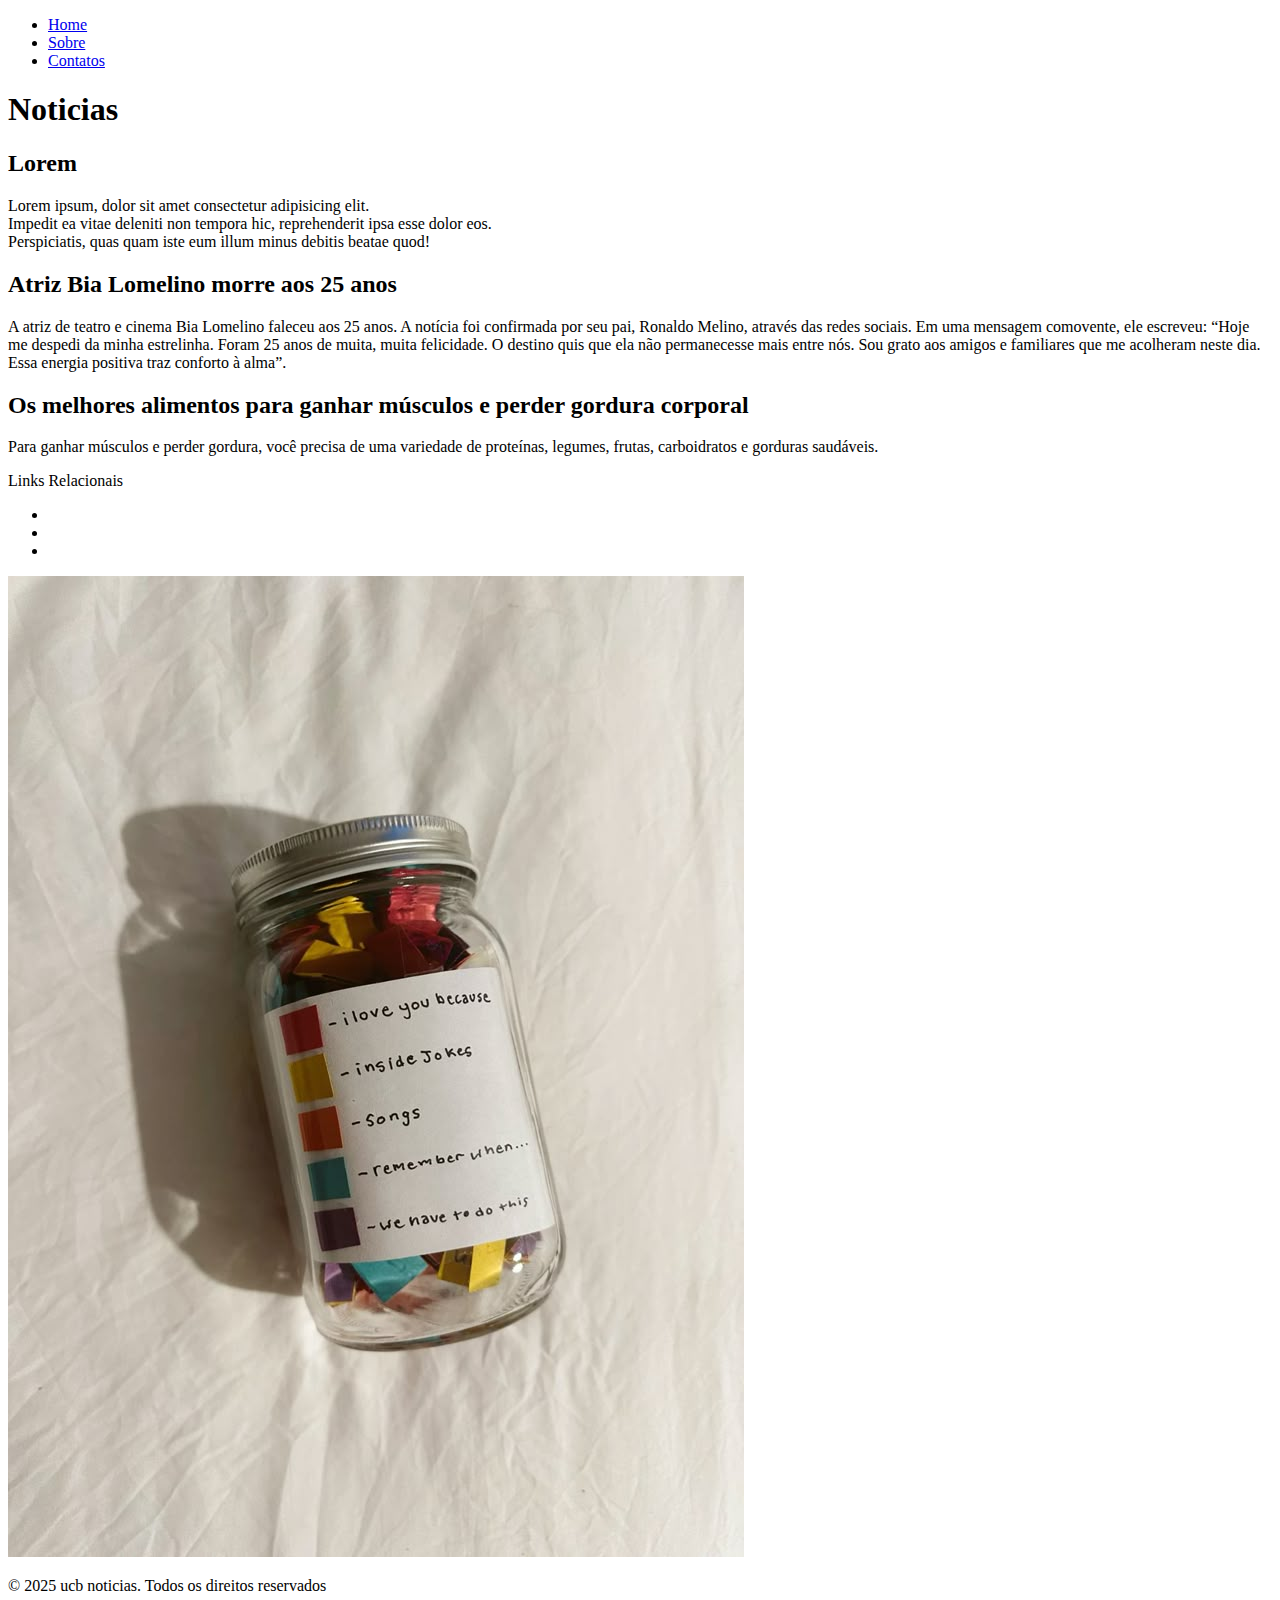
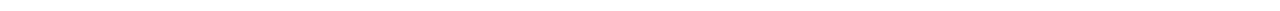
<file: index.html>
<!DOCTYPE html>
<html lang="pt-br">

<head>
    <meta charset="UTF-8">
</head>

<body>
    <header>
        <title>UCB Noticias</title>
        <nav>
            <ul>
                <li><a href="#Inicio">Home</a></li>
                <li><a href="#sobre">Sobre</a></li>
                <li><a href="#Contatos">Contatos</a></li>
            </ul><!--Barra de Navegaçao-->
        </nav>
    </header>
    <h1>Noticias</h1><!--Titulo-->

    <main>
        <section>
            <article>
                <h2>Lorem</h2>
                <p>Lorem ipsum, dolor sit amet consectetur adipisicing elit.<br>
                    Impedit ea vitae deleniti non tempora hic, reprehenderit ipsa esse dolor eos.<br>
                    Perspiciatis, quas quam iste eum illum minus debitis beatae quod!</p>
                <h2>Atriz Bia Lomelino morre aos 25 anos</h2>
                <p>A atriz de teatro e cinema Bia Lomelino faleceu aos 25 anos. A notícia foi confirmada por seu pai,
                    Ronaldo Melino, através das redes sociais. Em uma mensagem comovente, ele escreveu: “Hoje me despedi
                    da minha estrelinha. Foram 25 anos de muita, muita felicidade. O destino quis que ela não
                    permanecesse mais entre nós. Sou grato aos amigos e familiares que me acolheram neste dia. Essa
                    energia positiva traz conforto à alma”.</p>
                <h2>Os melhores alimentos para ganhar músculos e perder gordura corporal</h2>
                <p>Para ganhar músculos e perder gordura, você precisa de uma variedade de proteínas, legumes, frutas,
                    carboidratos e gorduras saudáveis.</p>
            </article>
        </section>
        <aside>
            <p>Links Relacionais</p>
            <ul>
                <li></li>
                <li></li>
                <li></li>
            </ul>
        </aside>
        <img src="img/gift.jpeg" alt="Frasco">
    </main>

    <footer>
        <p>&copy; 2025 ucb noticias. Todos os direitos reservados</p>
    </footer>
</body>

</html>
</file>
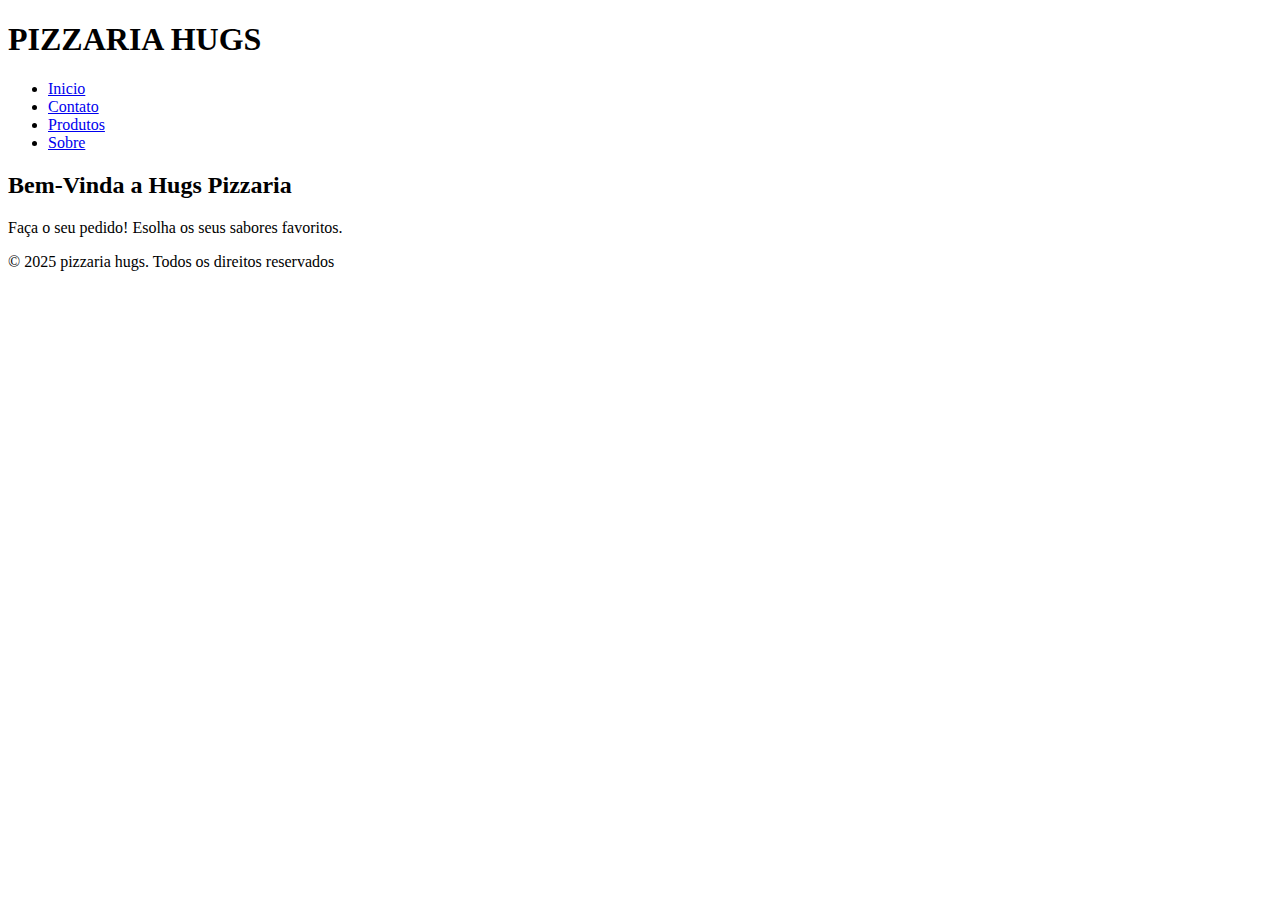
<file: pizza hugs/index.html>
<!DOCTYPE html>
<html lang="en">
<head>
    <meta charset="UTF-8">
    <meta name="viewport" content="width=device-width, initial-scale=1.0">
    <title>Pizza hugs</title>
</head>
<body>
    <h1>PIZZARIA HUGS</h1>
    <nav>
        <ul>
            <li><a href="Inicio.html">Inicio</a></li>
            <li><a href="Contatos.html">Contato</a></li>
            <li><a href="Produtos.html">Produtos</a></li>
            <li><a href="Sobre.html">Sobre</a></li>
        </ul>
    </nav>

    <h2>Bem-Vinda a Hugs Pizzaria</h2>
    <p>Faça o seu pedido! Esolha os seus sabores favoritos.</p>

    <footer>
        <p>&copy; 2025 pizzaria hugs. Todos os direitos reservados</p>
    </footer>
</body>
</html>
</file>
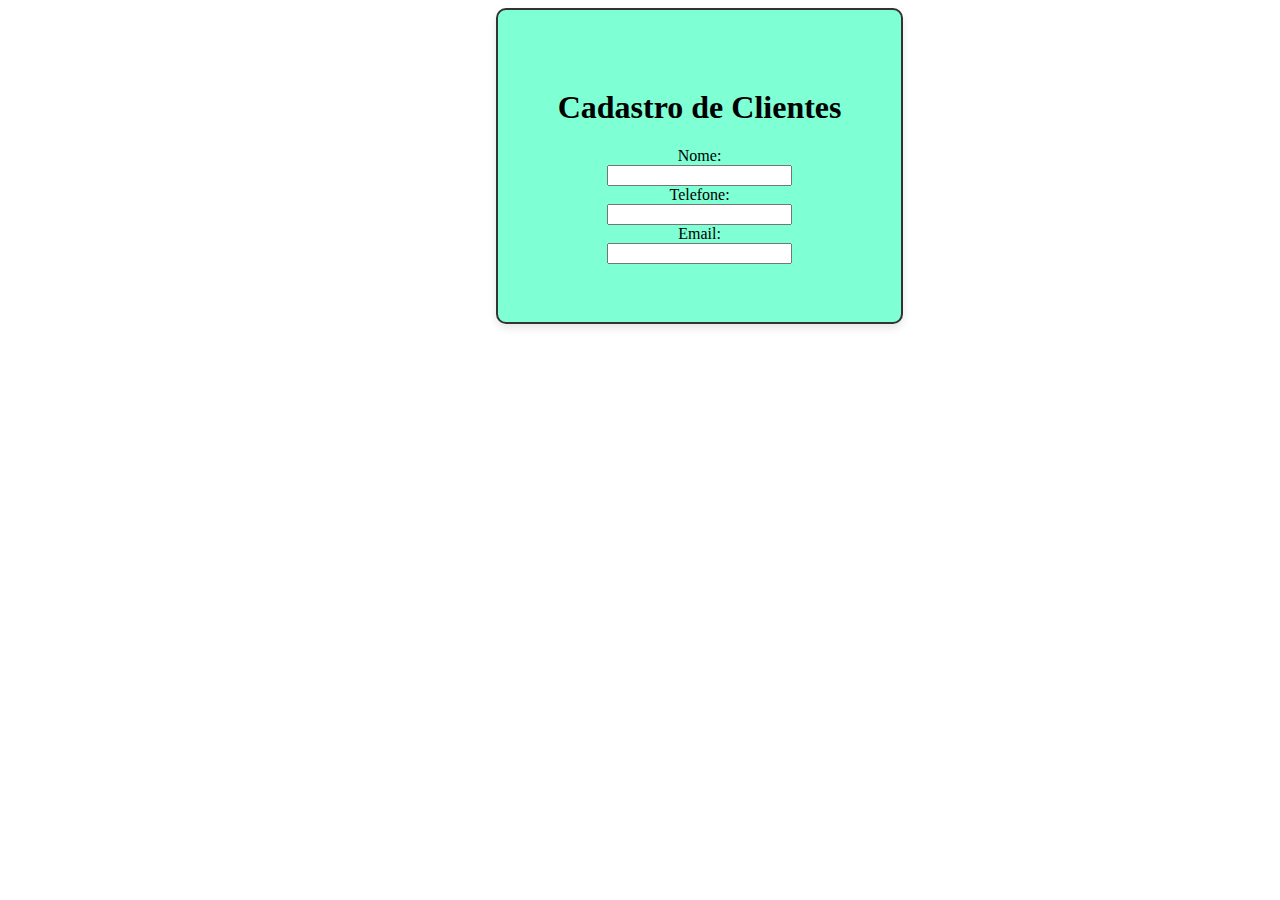
<file: treino/index.html>
<!DOCTYPE html>
<html lang="pt-br">
<head>
    <meta charset="UTF-8">
    <meta name="viewport" content="width=device-width, initial-scale=1.0">
    <link rel="stylesheet" href="style.css">
    <title>Formulario</title>
</head>
<body>
    <section>
    <form class="contatos">
    <h1>Cadastro de Clientes</h1>
 
        <div class="nome">Nome:</div>
        <input type="text" id="name">
        <div class="telefone">Telefone:</div>
        <input type="numero" id="name">
        <div class="email" >Email:</div>
        <input type="text" id="name">
    </section>
    </form>
</body>
</html>
</file>
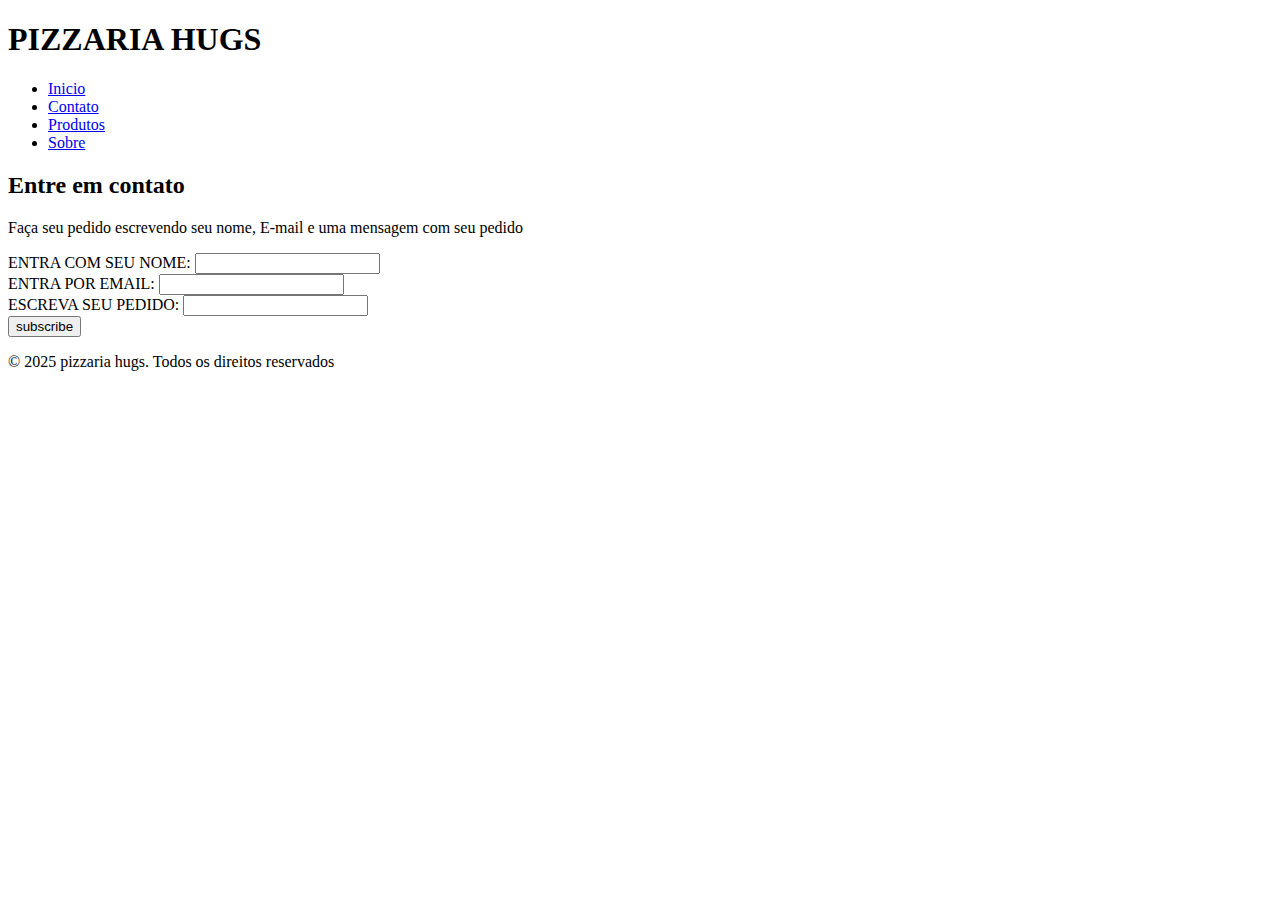
<file: pizza hugs/Contatos.html>
<!DOCTYPE html>
<html lang="en">
<head>
    <meta charset="UTF-8">
    <meta name="viewport" content="width=device-width, initial-scale=1.0">
    <title>Pizza hugs</title>
</head>
<body>
    <h1>PIZZARIA HUGS</h1>
    <nav>
        <ul>
            <li><a href="Inicio.html">Inicio</a></li>
            <li><a href="Contatos.html">Contato</a></li>
            <li><a href="Produtos.html">Produtos</a></li>
            <li><a href="Sobre.html">Sobre</a></li>
        </ul>
    </nav>
    <h2>Entre em contato</h2>
    <p>Faça seu pedido escrevendo seu nome, E-mail e uma mensagem com seu pedido</p>
    <form action="" method="get" class="form-example">
        <div class="form-example">
            <label for="name">ENTRA COM SEU NOME: </label>
            <input type="text" name="name" id="name" required />
            </div>
            <div class="form-example">
                <label for="EMAIL">ENTRA POR EMAIL: </label>
                <input type="email" name="EMAIL" id="EMAIL" required />
                </div>
                <div class="form-example">
                <label for="Mensagem">ESCREVA SEU PEDIDO: </label>
                <input type="Mensagem" name="Mensagem" id="Mensagem" required />
                </div>
                <div class="form-example">
                    <input type="submit" value="subscribe" />
                    </div>
                    </form>
    <footer>
        <p>&copy; 2025 pizzaria hugs. Todos os direitos reservados</p>
    </footer>
</body>
</html>
</file>
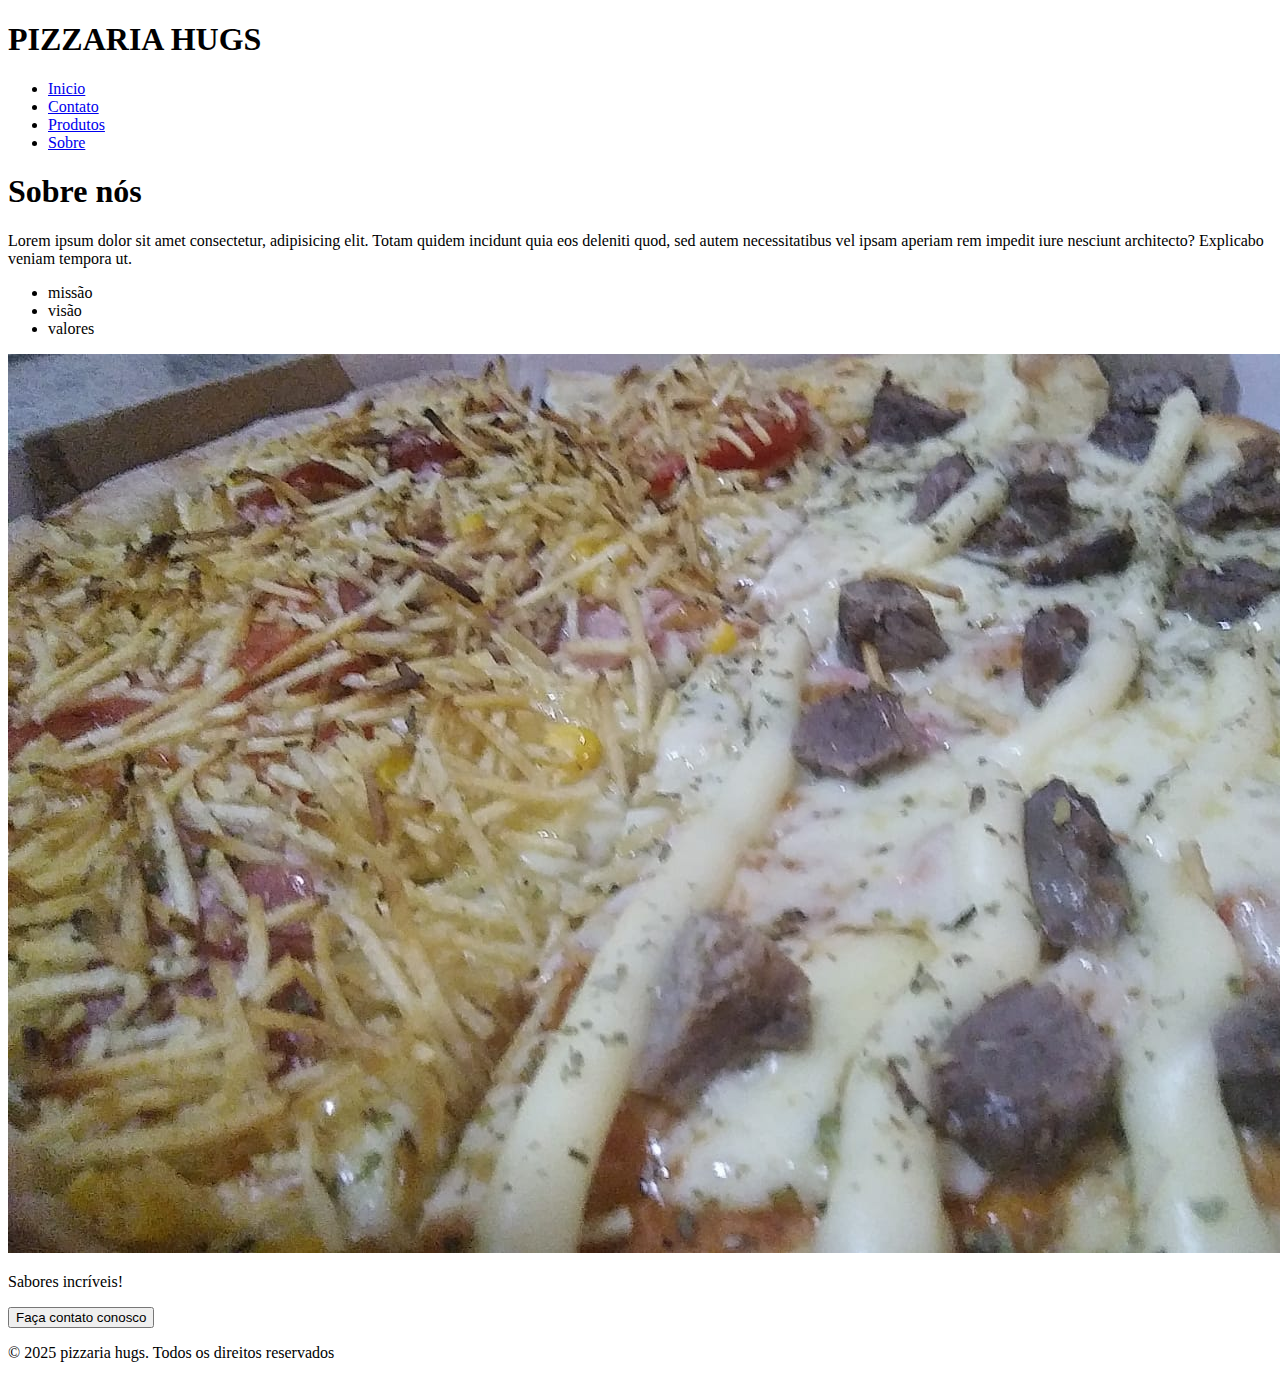
<file: pizza hugs/Sobre.html>
<!DOCTYPE html>
<html lang="en">
<head>
    <meta charset="UTF-8">
    <meta name="viewport" content="width=device-width, initial-scale=1.0">
    <title>Pizza hugs</title>
</head>
<body>
    <h1>PIZZARIA HUGS</h1>
    <nav>
        <ul>
            <li><a href="Inicio.html">Inicio</a></li>
            <li><a href="Contatos.html">Contato</a></li>
            <li><a href="Produtos.html">Produtos</a></li>
            <li><a href="Sobre.html">Sobre</a></li>
        </ul>
    </nav>
    <section>
        
    <h1>Sobre nós</h1>
    <p>Lorem ipsum dolor sit amet consectetur, adipisicing elit. Totam quidem incidunt quia eos deleniti quod, sed autem necessitatibus vel ipsam aperiam rem impedit iure nesciunt architecto? Explicabo veniam tempora ut.</p>
    </section>
    <section>
        <ul>
            <li>missão</li>
            <li>visão</li>
            <li>valores</li>
        </ul>
    </section>
    <img src="img/batata.jpeg" alt="Pizza">
    <p>Sabores incríveis!</p>
    <a href="Contato">
        <button>Faça contato conosco</button>
    </a>
    <footer>
        <p>&copy; 2025 pizzaria hugs. Todos os direitos reservados</p>
    </footer>
</body>
</html>
</file>
<file: treino/style.css>
body{
    display: flex;
    justify-content: center;
    align-items: center;
    height: 100v;
    background-color: 00000;
}
.contatos{
    width: 100%;
    max-width: 600px;
    padding: 20%;
    border: 2px solid #333;
    Border-radius: 10px;
    background-color: #7FFFD4;
    box-shadow: 0 4px 8px rgba(0, 0, 0, 0.1);
    text-align: center;
}
.name{
    bottom: 3px;
    
}
</file>
